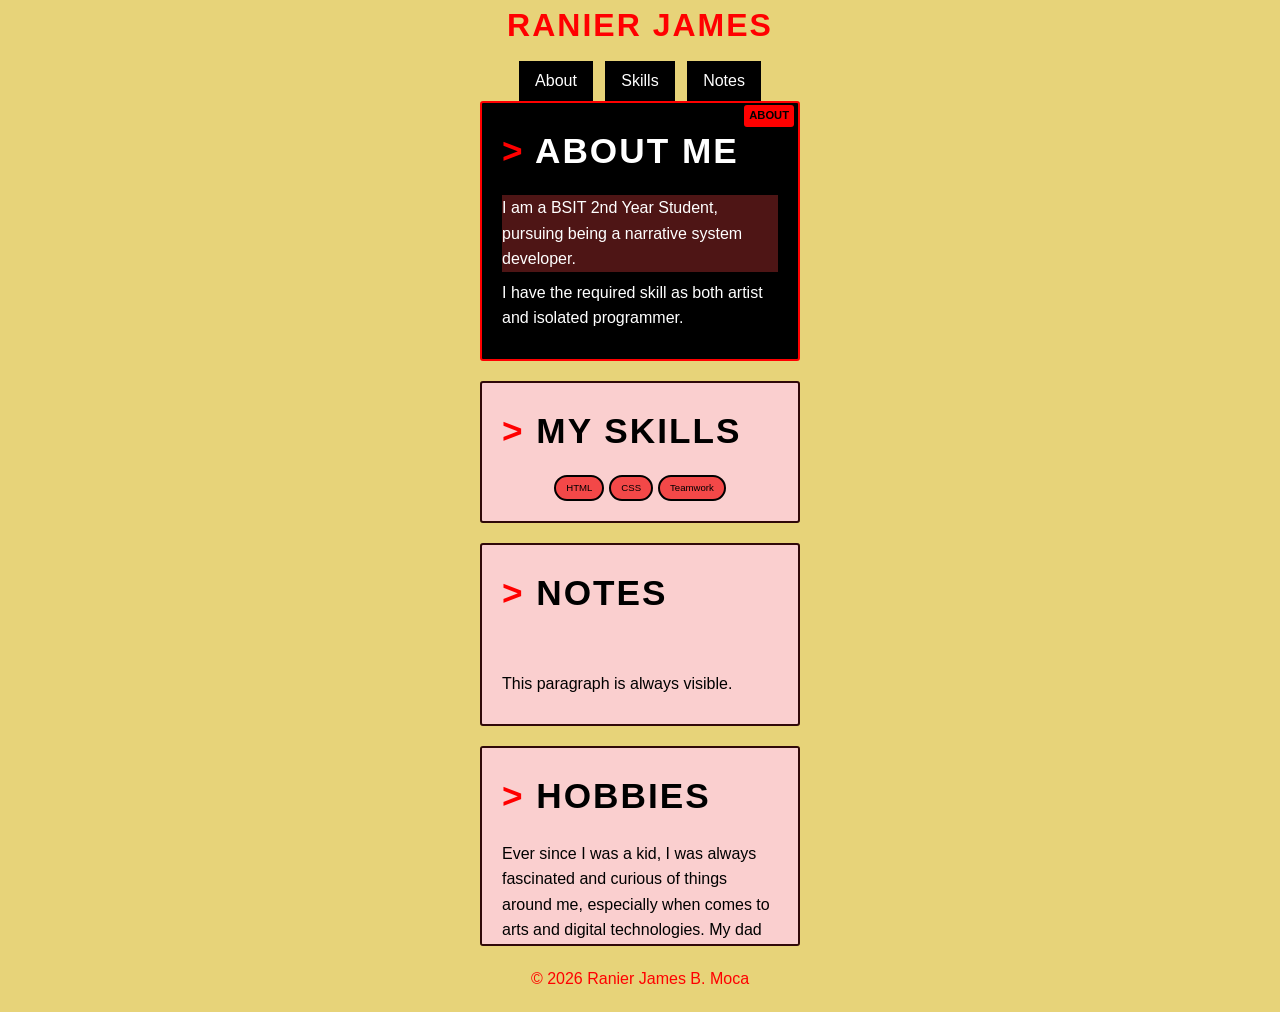
<file: index.html>
<!DOCTYPE html>
<html lang="en">
<head>
    <meta charset="UTF-8">
    <title> My Profile Card </title> 
        <link rel="stylesheet" href="styles.css">
</head>

<body>
<header> 
    <h1> Ranier James </h1>
    <nav>
        <a href="#about"> About </a>
        <a href="#skills"> Skills </a>
        <a href="#notes"> Notes </a>
    </nav>
</header>

<main>
    <div class="card" id="about">
        <h2>About Me</h2>
        <p class="intro"> I am a BSIT 2nd Year Student, pursuing being a narrative system developer.</p>
        <p> I have the required skill as both artist and isolated programmer.</p>    
    </div>

    <div class="card" id="skills">
        <h2>My Skills</h2>
        <ul class="skills-list">
            <li> HTML </li> 
             <li> CSS </li>
              <li> Teamwork </li>    
              </ul>
    </div>

     <div class="card" id="notes">
        <h2> Notes </h2>
        <p class="hide-none"> Must dissappear and leave no gap </p>
        <p class="hide-visibility"> Invisible but must keep its space. </p>
        <p> This paragraph is always visible.</p>
     </div>

     <div class="card scroll-box">
        <h2> Hobbies</h2>
        <p> Ever since I was a kid, I was always fascinated and curious of things around me, 
            especially when comes to arts and digital technologies. 

            My dad inspired me a lot since he was very proficient when comes to handling techs, 
            as how he usually knows the problem and how he fixes it with ease. 
            
            Since then, I grew up and learned from it, that in which became so much interested that I also
            realized who I was gonna be in the future. 

            Addittionally, ever since interactive games like visual novels introduced in my life, 
            I am curious about its game structure and interactive features, 
            that in which wants me to dive in from it, 
            at the same time me being mesmerized by its artistic design itself.

            Aside from the two hobbies I have mentioned, I also like spending my time cooking and reading
            with my friends, family, or me myself.
            </p>
     </div>
</main>

<footer> 
        <p> &copy; 2026 Ranier James B. Moca</p>
</footer>
</body>
</html>
</file>
<file: styles.css>
/* SECTION 1: RESET */

* {
    margin: 0;
    padding: 0;
    box-sizing: border-box;
}

/* SECTION 2: BODY & TYPOGRAPHY */

body {
    background-color: #e7d379;
    color: #ff0000;
    margin: 0;
    line-height: 1.6;
    font-family: Arial, Helvetica, sans-serif;
}

header {
    text-align: center;
}


h1, h2 {
    font-family: 'Montserrat', sans-serif;
    text-transform: uppercase;
    letter-spacing: 2px;
}

h1 {
    font-size: 2rem;
    font-weight: 700; 
}

h2 {
    font-size: 2.2rem;
    margin-bottom: 16px; 
}


h2::before {
    content: "> ";
    color: rgb(255, 0, 0);
}

.intro {
    background-color: rgb(78, 21, 21);
}

.card p {
    font-size: 1rem;
    margin-bottom: 8px;
}


/* SECTION 3: NAVIGATION */

nav {
    margin-top: 10px;
}


nav a {
    display: inline-block;
    padding: 7px 16px;
    margin: 0 4px;
    background-color: rgb(0, 0, 0);
    color: #ffffff;
    text-decoration: none;
}

nav a:hover {
    background-color: rgb(255, 0, 0);
}


/* SECTION 4: CARD BOX MODEL & THEN LAYOUT */

/* Two rules target the same element (#about): ".card" and "#about".
   They both set border-color and background-color. #about WINS even though it is
   written BEFORE .card, because an ID selector (specificity 1-0-0) beats a
   class selector (0-1-0). Order only matters when specificity is equal. */

#about {
    color: white;
    background-color: #000000;
    border-color: rgb(255, 0, 0);                          
    position: relative;
}

#about::after {
    content: "ABOUT";
    position: absolute;
    top: 2px;
    right: 4px;
    padding: 2px 5px;
    font-size: 0.7rem;
    font-weight: bold;
    color: black;
    background-color: rgb(255, 0, 0);
    border-radius: 3px;
}

/* The TOTAL rendered width of one .card (which is the border-box):
    width that is already includes both padding + border which leads to 320px
   (With content-box, it would be around 320 + 20*2 + 2*2 = 364px.) */

.card {
    color: rgb(0, 0, 0);
    margin: 0 auto;
    margin-bottom: 20px;     
    width: 320px;
    max-width: 100%;
    padding: 20px;
    border: 2px solid #300909;
    border-radius: 3px;
    background-color: rgb(250, 207, 207);
}

header, footer {
    text-align: center;
}

footer {
    margin: 20px 0;
}


/* SECTION 5: SKILLS */

.skills-list {
    display: flex;
    gap: 5px;
    justify-content: center;
    list-style: none;
}

.skills-list > li {
    padding: 3px 10px;
    font-size: 0.6rem;
    color: black;
    background-color: rgb(243, 72, 72);
    border: 2px solid rgb(0, 0, 0);
    border-radius: 2rem;
}


/* SECTION 6: DISPLAY & VISIBILITY */

.hide-none {
    display: none;
}

.hide-visibility {
    visibility: hidden;
}


.scroll-box {
    height: 200px;                             
    overflow: auto;
    text-align: left;
}


/* 
GUIDED QUESTIONS (plus my answer to each question):
   1.  In your own words, why did one of your two conflicting rules win in Part A?
       >   Based on the css code I made, #about still beat .card that is because ID selector has higher specificity than a
           class selector. Order did not matter here because #about is written first but still wins though.

   2.  What is the rendered width of one .card if box-sizing were content-box instead of border-box?
       >   So based on the question: 320 (which is the width) + 20 + 20 (the left/right padding) + 2 + 2 (the left/right border)
           = 364px (final width).

   3.  When would you choose visibility: hidden instead of display: none?
       >   I would use visibility: hidden as when the element should vanish but its space must stay,
            in order for the layout will either not shift or jump. For example when a specific messsage is toggled on/off, 
            or when a placeholder is needed to keep the layout consistent, I would then choose visibility: hidden to maintain that layout.
      
*/
</file>
